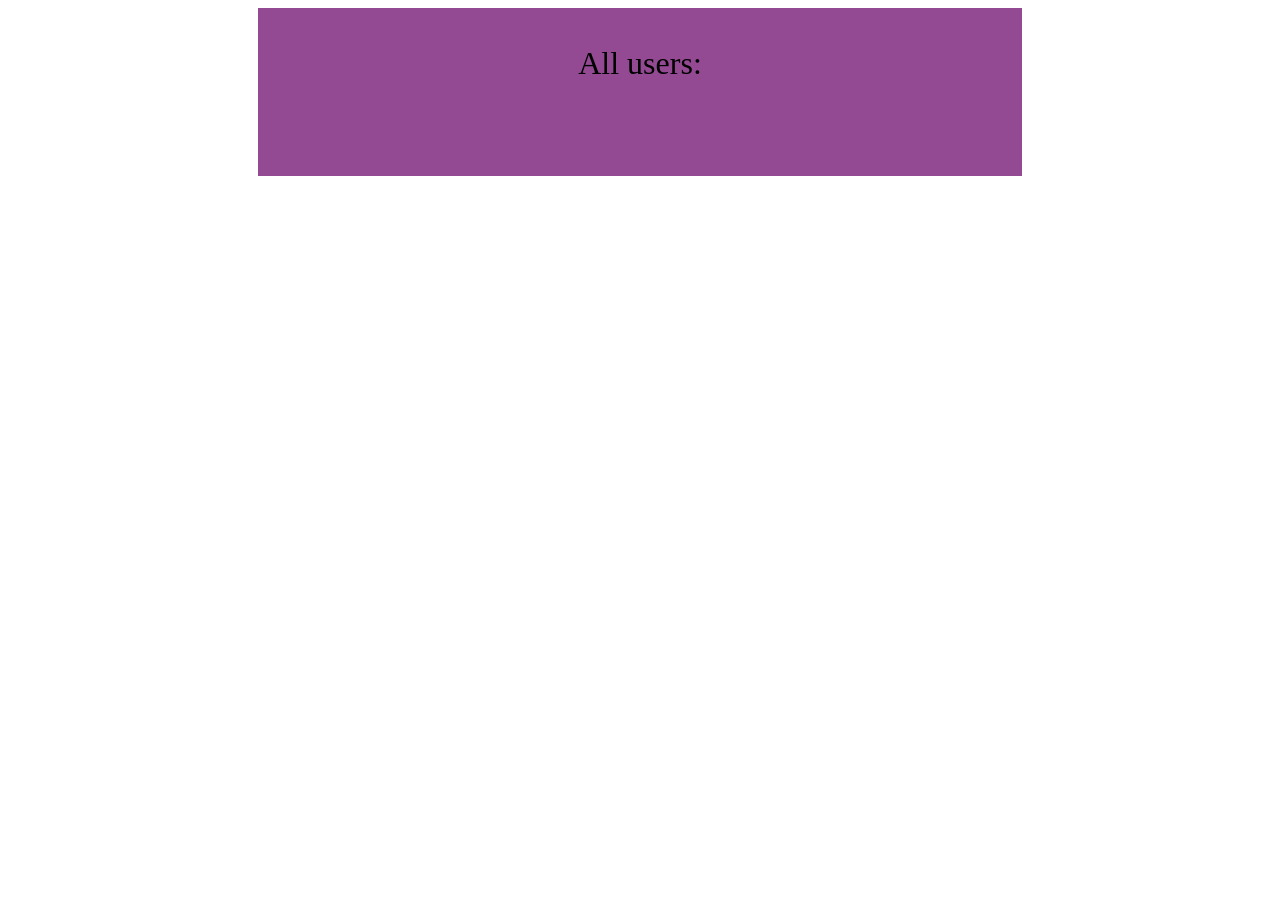
<file: index.html>
<!DOCTYPE html>
<html lang="en">

<head>
    <meta charset="UTF-8">
    <meta name="viewport" content="width=device-width, initial-scale=1.0">
    <title>Document</title>
    <link rel="stylesheet" href="style.css">
</head>

<body>
    <div id="conteiner">
        <p>All users:</p>
        <div id="allUsers">
        </div>
        <div id="userInfo">
        </div>
        <p><input id="btn" type="button" value="Show posts"></p>
    </div>
    <script src="copywriterDirectory.js">
    </script>
</body>

</html>
</file>
<file: style.css>
#conteiner {
    margin: 0px 250px 0px 250px;
    background-color: rgba(103, 0, 103, 0.71);
    padding: 5px;
    padding-bottom: 30px;
}

p {
    font-size: xx-large;
    text-align: center;
}

#allUsers {
    display: flex;
    flex-direction: row;
    gap: 10px;
    flex-wrap: wrap;
    margin: 0px 110px 0px 140px;
}

#allUsers div {
    border: 1px solid black;
    padding: 20px;
    width: 400px;
}

#allUsers div p {
    text-align: center;
    margin: 0px;
}

#allUsers div p:hover {
    color: white;
}

table {
    border-collapse: collapse;
    margin: 0px 110px 0px 140px;
}

tr td:nth-child(2) {
    width: 460px;
}

td {
    font-size: xx-large;
    border: 1px solid black;
    padding: 10px;
    width: 400px;
}

input {
    display: none;
    padding: 10px;
    width: 900px;
    border: 1px solid black;
}

#showPosts {
    display: flex;
    flex-direction: row;
    flex-wrap: wrap;
    gap: 10px;
    margin: 0px 110px 0px 140px;
 }

#showPosts div {
    border: 1px solid black;
    padding: 20px;
    width: 400px;
}
</file>
